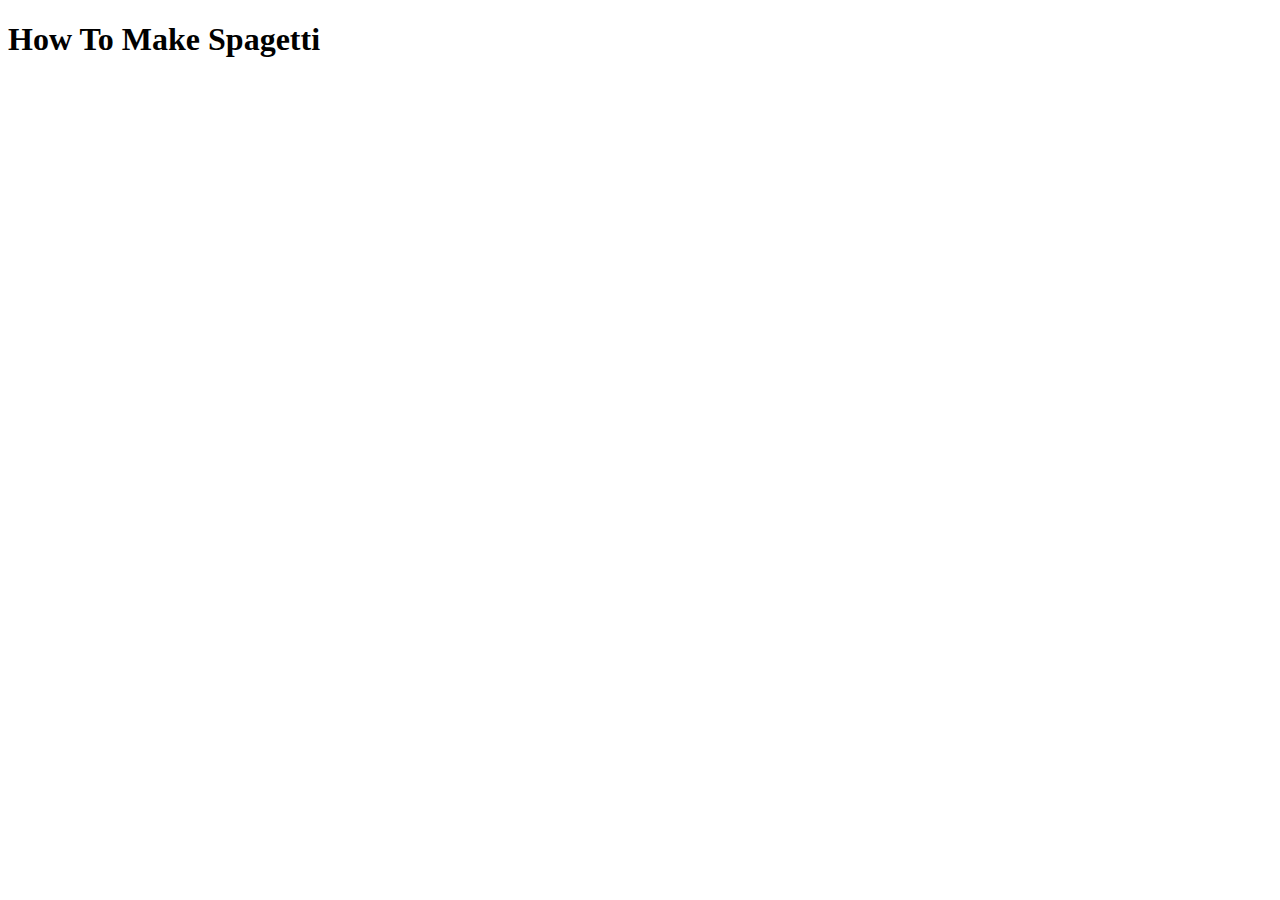
<file: Odin-Recipes/recipes/spagetti.html>
<!DOCTYPE html>
<html lang="en">
<head>
    <meta charset="UTF-8">
    <meta http-equiv="X-UA-Compatible" content="IE=edge">
    <meta name="viewport" content="width=device-width, initial-scale=1.0">
    <title>Spagetti</title>
</head>
<body>
    <h1 class="spagetti-heading">How To Make Spagetti</h1>
</body>
</html>
</file>
